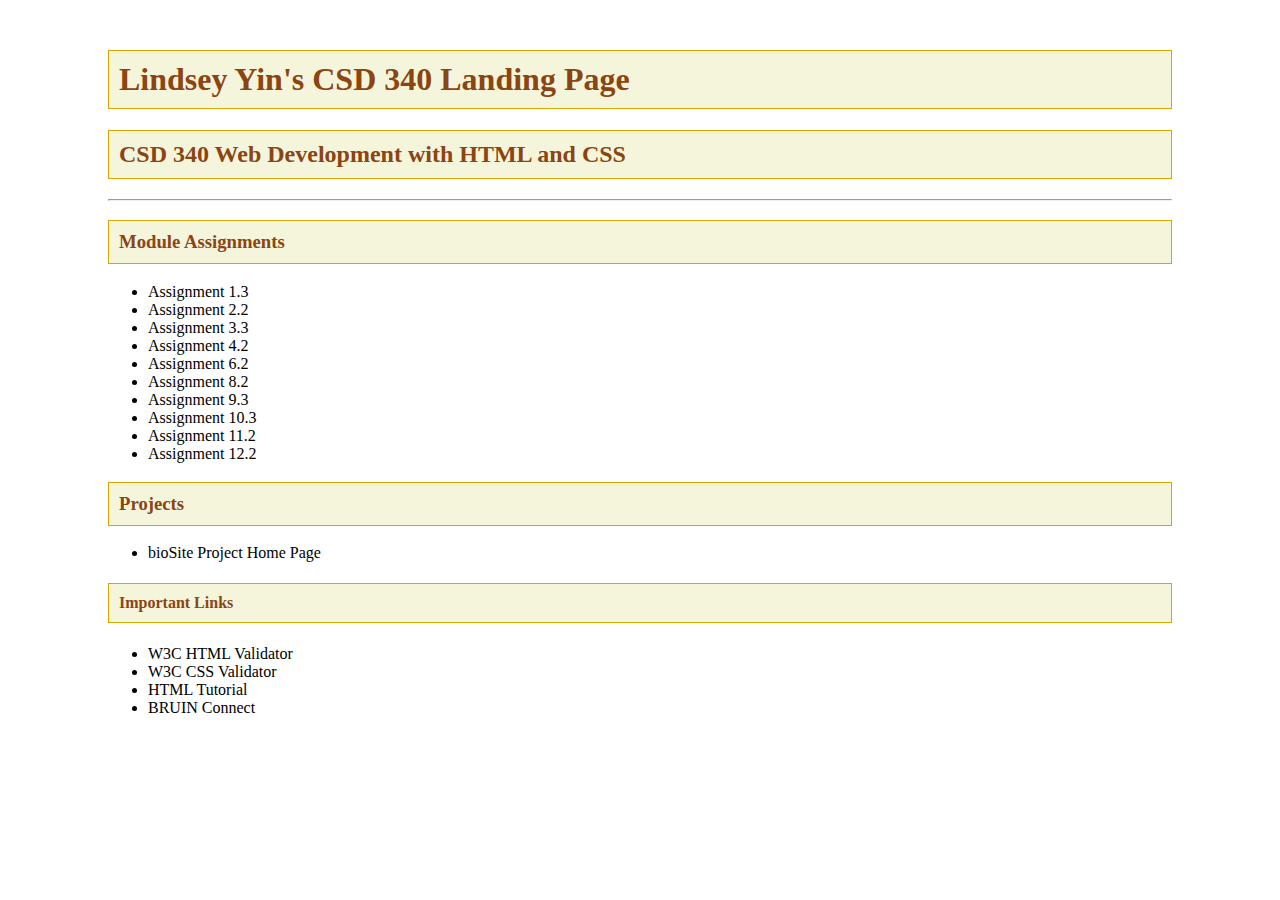
<file: index.html>
<!DOCTYPE html>
<html lang="en">
  <head>
    <!-- Lindsey Yin Assignment 3.2 -->
    <title>Lindsey Yin's CSD 340 Landing Page</title>
    <link href="site.css" type="text/css" rel="stylesheet">
  </head>
  <body>
    <div id="container">
      <h1>Lindsey Yin's CSD 340 Landing Page</h1>
      <h2>CSD 340 Web Development with HTML and CSS</h2>
      <hr>
      <h3><strong>Module Assignments</strong></h3>
      <ul>
        <li><a href="module-1/Yin_Mod1_3.html">Assignment 1.3</a></li>
        <li><a href="module-2/Yin_Mod2_2.html">Assignment 2.2</a></li>
        <li><a href="module-3/Yin_Mod3_3.html">Assignment 3.3</a></li>
        <li><a href="module-4/Yin_Mod4_2.html">Assignment 4.2</a></li>
        <li><a href="module-6/Yin_Mod6_2.html">Assignment 6.2</a></li>
        <li><a href="module-8/Yin_Mod8_2.html">Assignment 8.2</a></li>
        <li><a href="module-9/Yin_Mod9_3.html">Assignment 9.3</a></li>
        <li><a href="module-10/Yin_Mod10_3.html">Assignment 10.3</a></li>
        <li><a href="module-11/Yin_Mod11_2.html">Assignment 11.2</a></li>
        <li><a href="module-12/Yin_Mod12_2.html">Assignment 12.2</a></li>
      </ul>
      <h3><strong>Projects</strong></h3>
      <ul>
        <li><a href="https://lullybyes.github.io/bioSite/">bioSite Project Home Page</a></li>
      </ul>
      <h4>Important <strong>Links</strong></h4>
      <ul>
        <li><a href="https://validator.w3.org/">W3C HTML Validator</a></li>
        <li><a href="https://jigsaw.w3.org/css-validator/">W3C CSS Validator</a></li>
        <li><a href="https://www.w3schools.com/html/">HTML Tutorial</a></li>
        <li><a href="https://bruinconnect.bellevue.edu/login/login.htm">BRUIN Connect</a></li>
      </ul>
    </div>
  </body>
</html>
</file>
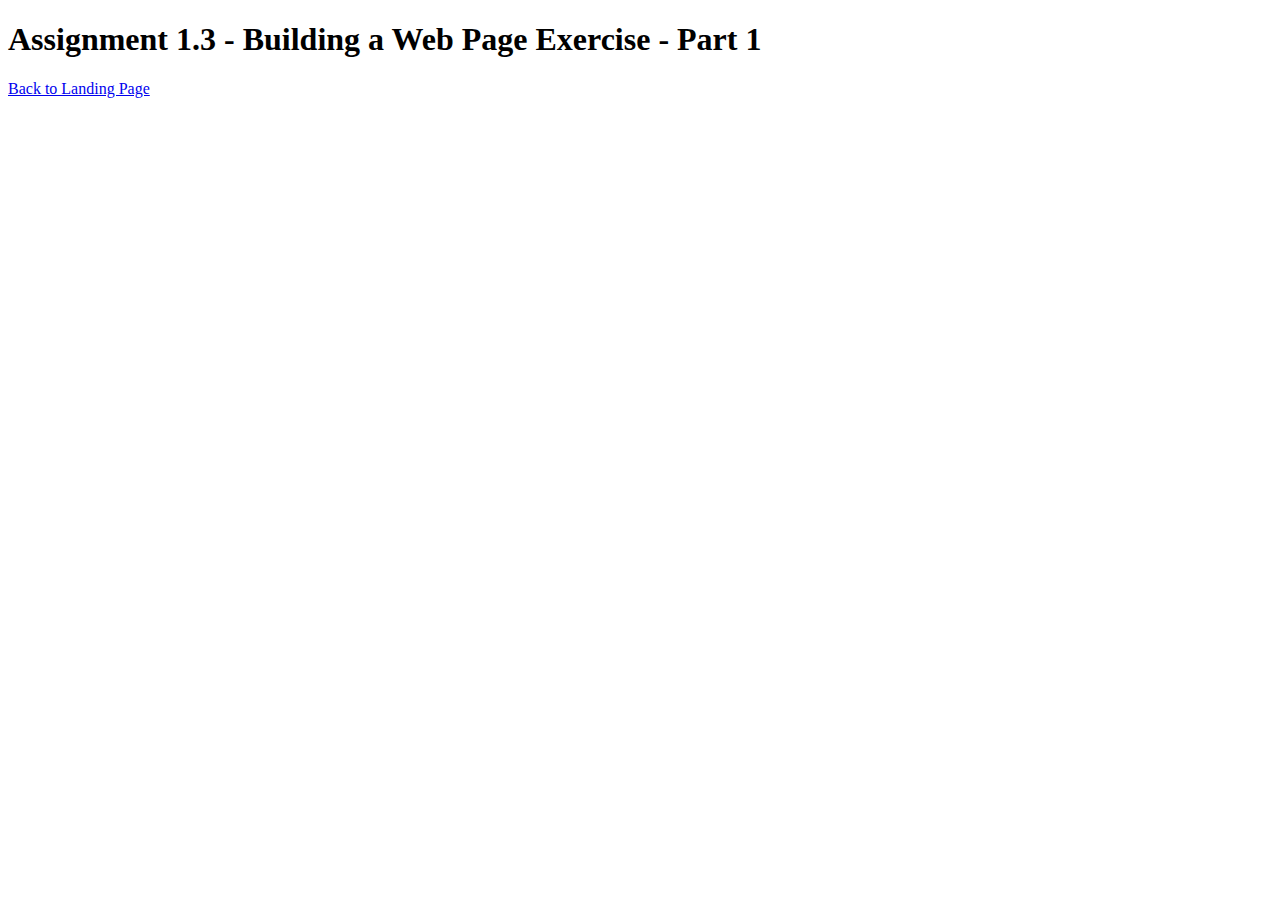
<file: module-1/Yin_Mod1_3.html>
<!-- Prof. Sue Sampson : Assignment 1.3 -->
<!DOCTYPE html>
<html lang="en">
<head>
    <title>CSD 340 Web Development with HTML and CSS</title>
</head>

<body>
    <h1>Assignment 1.3 - Building a Web Page Exercise - Part 1</h1>
    <div class="last-div">
      <a class="back-link" href="..\index.html">Back to Landing Page</a>
    </div>
</body>

</html>
</file>
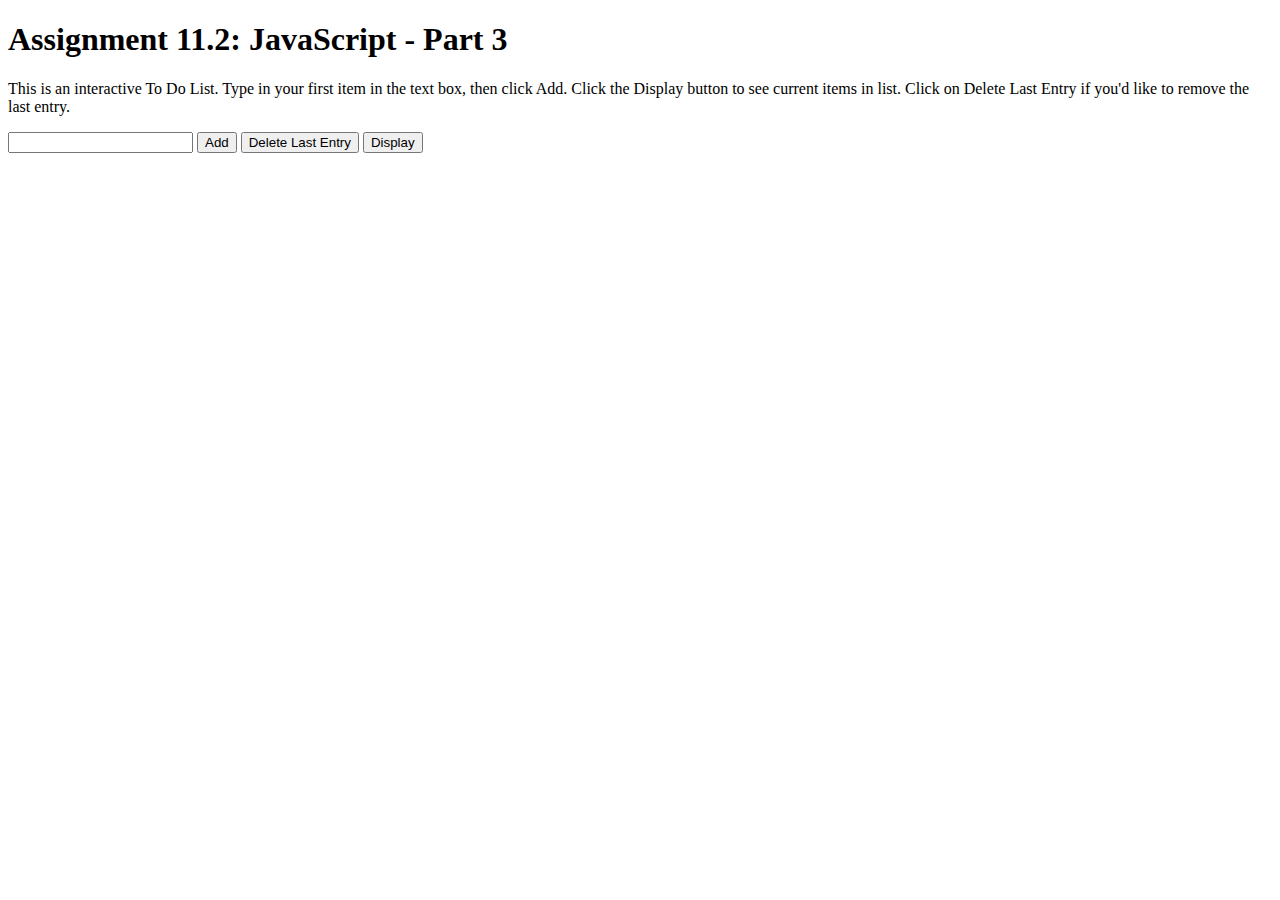
<file: module-11/Yin_Mod11_2.html>
<!DOCTYPE html>
<html lang="en">
  <head>
    <meta charset="UTF-8">
    <meta name="viewport" content="width=device-width, initial-scale=1.0">
    <title>CSD 340 Web Development with HTML and CSS</title>
  </head>
  <body>
    <h1>Assignment 11.2: JavaScript - Part 3</h1>
    <p>This is an interactive To Do List. Type in your first item in the text box, then click Add. Click the Display button to see current items in list. Click on Delete Last Entry if you'd like to remove the last entry.</p>
    <input type="text" id="entryInput">
    <button onclick="addElement()">Add</button>
    <button onclick="deleteLastEntry()">Delete Last Entry</button>
    <button onclick="displayEntries()">Display</button>

    <div id="entryList"></div>

    <script>
      let entries = [];
      let entryList = document.getElementById("entryList");

      function addElement() {
        let entry = document.getElementById("entryInput").value;
        entries.push(entry);
        updateList();
        alert("Added: " + entry + " at position " + entries.length);
      }

      function deleteLastEntry() {
        if (entries.length > 0) {
          let deletedEntry = entries.pop();
          updateList();
          alert("Deleted: " + deletedEntry);
        } else {
          alert("Array is empty. Nothing to delete.");
        }
      }

      function displayEntries() {
        let displayString = "";
        for (let i = 0; i < entries.length; i++) {
          displayString += (i + 1) + ". " + entries[i] + "<br>";
        }
        entryList.innerHTML = displayString;
      }

      function updateList() {
        let displayString = "";
        for (let i = 0; i < entries.length; i++) {
          displayString += (i + 1) + ". " + entries[i] + "<br>";
        }
        entryList.innerHTML = displayString;
      }
    </script>
  </body>
</html>
</file>
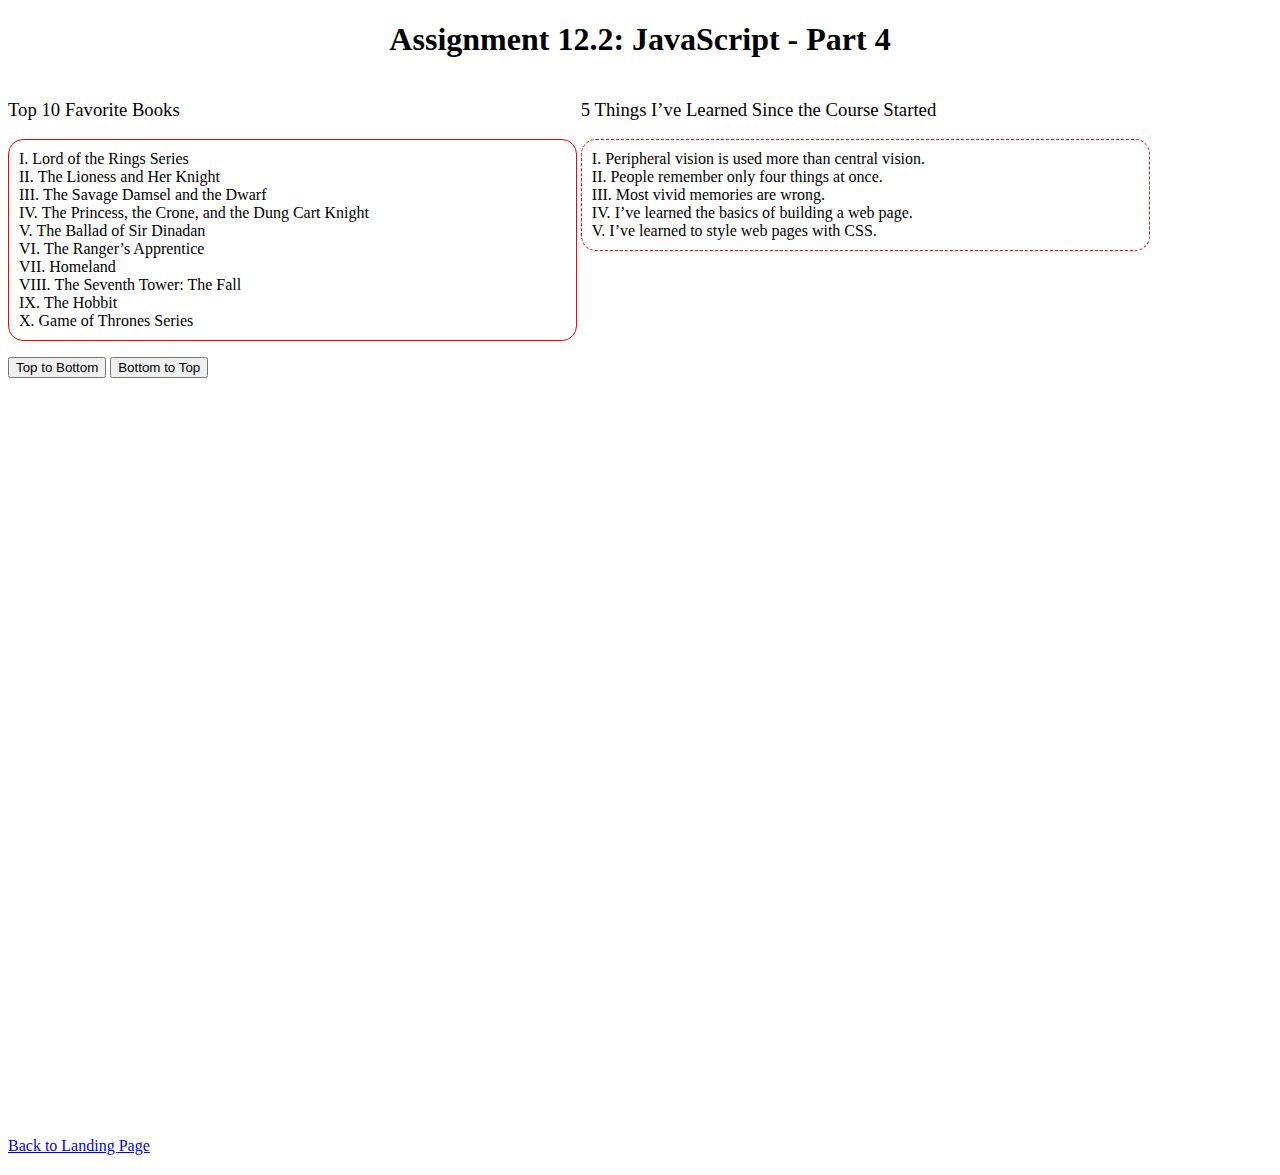
<file: module-12/Yin_Mod12_2.html>
<!DOCTYPE html>
<html lang="en">
<head>
    <meta charset="UTF-8">
    <meta name="viewport" content="width=device-width, initial-scale=1.0">
    <title>CSD 340 Web Development with HTML and CSS</title>
    <link href="Yin_Mod12_2.css" type="text/css" rel="stylesheet">
    <script>
        // Define array of book titles
        var bookTitles = [
            "Lord of the Rings Series",
            "The Lioness and Her Knight",
            "The Savage Damsel and the Dwarf",
            "The Princess, the Crone, and the Dung Cart Knight",
            "The Ballad of Sir Dinadan",
            "The Ranger’s Apprentice",
            "Homeland",
            "The Seventh Tower: The Fall",
            "The Hobbit",
            "Game of Thrones Series"
        ];

        // Function to display the array elements in ascending order
        function displayTopToBottom() {
            var bookList = document.getElementById("book-list");
            bookList.innerHTML = ""; // Clear previous content
            bookTitles.forEach(function(title, index) {
                var listItem = document.createElement("li");
                listItem.textContent = title;
                bookList.appendChild(listItem);
            });
        }

        // Function to display the array elements in descending order
        function displayBottomToTop() {
            var bookList = document.getElementById("book-list");
            bookList.innerHTML = ""; // Clear previous content
            for (var i = bookTitles.length - 1; i >= 0; i--) {
                var listItem = document.createElement("li");
                listItem.textContent = bookTitles[i];
                bookList.appendChild(listItem);
            }
        }

        // Display the list initially
        window.onload = function() {
            displayTopToBottom();
        };
    </script>
</head>
<body>
<div id="container">
    <h1>Assignment 12.2: JavaScript - Part 4</h1>
    <div class="split">
        <h3>Top 10 Favorite Books</h3>
        <ol id="book-list"></ol>
        <button onclick="displayTopToBottom()">Top to Bottom</button>
        <button onclick="displayBottomToTop()">Bottom to Top</button>
    </div>
    <div class="split">
        <h3>5 Things I’ve Learned Since the Course Started</h3>
        <ul>
            <li>Peripheral vision is used more than central vision.</li>
            <li>People remember only four things at once.</li>
            <li>Most vivid memories are wrong.</li>
            <li>I’ve learned the basics of building a web page.</li>
            <li>I’ve learned to style web pages with CSS.</li>
        </ul>
    </div>
</div>
<div class="last-div">
    <a class="back-link" href="..\index.html">Back to Landing Page</a>
</div>
</body>
</html>
</file>
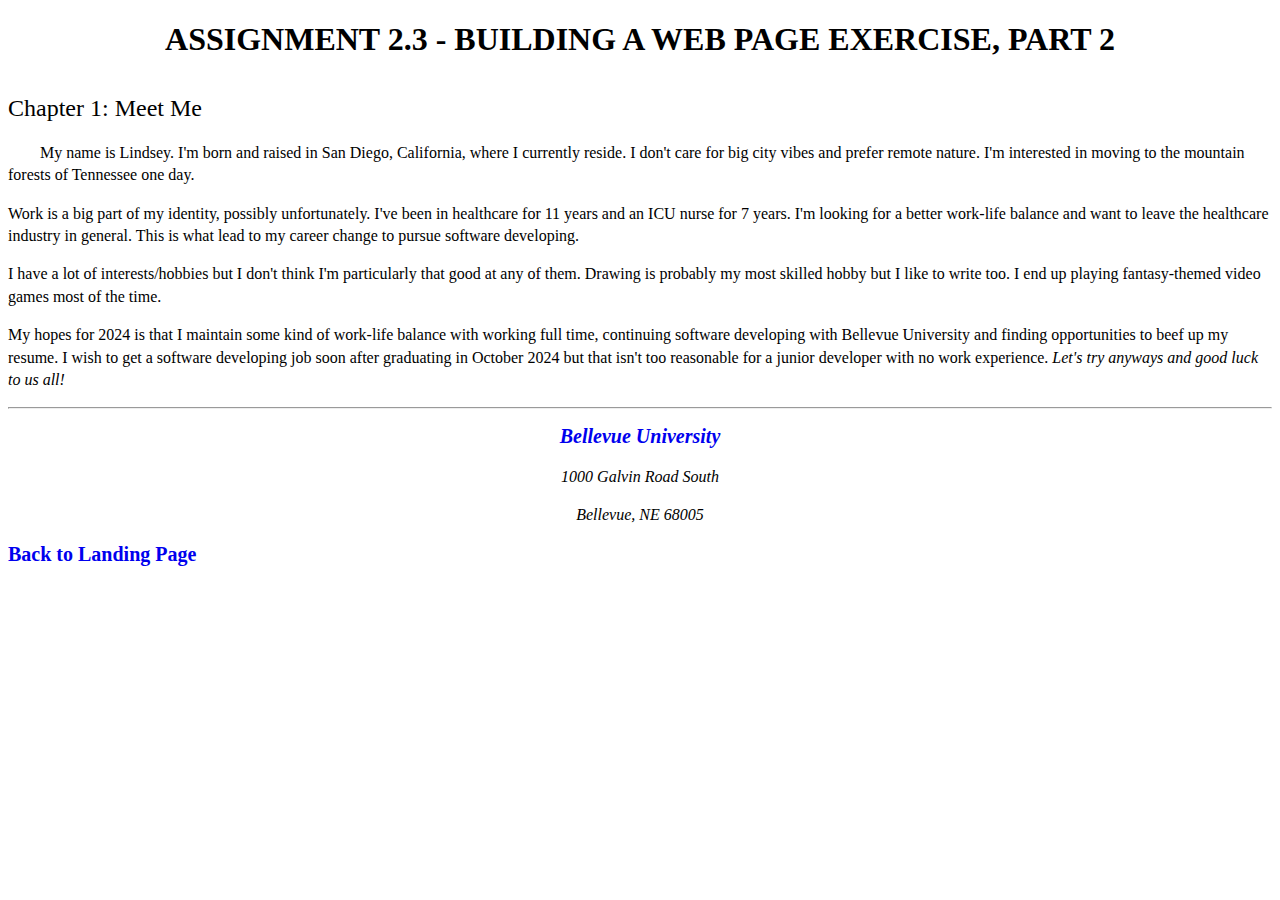
<file: module-2/Yin_Mod2_2.html>
<!DOCTYPE html>
<html>
  <head>
    <meta name="description"
      content="" />
    <meta name="keywords"
      content="CSD-340, Bellevue, web_development" />
    <meta name="robots"
      content="nofollow" />
    <meta http-equiv="author"
      content="Lindsey Yin" />
    <link href="Yin_Mod2_2.css" type="text/css" rel="stylesheet" />
    <title>CSD 340 Development with HTML and CSS</title>
  </head>
  <body>
    <div id="container">
      <h1>Assignment 2.3 - Building a Web Page Exercise, Part 2</h1>
      <h2>Chapter 1: Meet Me</h2>
      <p class="intro">My name is Lindsey. I'm born and raised in San Diego, California, where I currently reside. I don't care for big city vibes and prefer remote nature. I'm interested in moving to the mountain forests of Tennessee one day.</p>
      <p>Work is a big part of my identity, possibly unfortunately. I've been in healthcare for 11 years and an ICU nurse for 7 years. I'm looking for a better work-life balance and want to leave the healthcare industry in general. This is what lead to my career change to pursue software developing.</p>
      <p>I have a lot of interests/hobbies but I don't think I'm particularly that good at any of them. Drawing is probably my most skilled hobby but I like to write too. I end up playing fantasy-themed video games most of the time. </p>
      <p>My hopes for 2024 is that I maintain some kind of work-life balance with working full time, continuing software developing with Bellevue University and finding opportunities to beef up my resume. I wish to get a software developing job soon after graduating in October 2024 but that isn't too reasonable for a junior developer with no work experience. <span class="sentence">Let's try anyways and good luck to us all!</span></p>
      <hr />
      <address>
        <p><a href="https://www.bellevue.edu"> Bellevue University</a></p>
        <p>1000 Galvin Road South</p>
        <p>Bellevue, NE 68005</p>
      </address>
    </div>
    <div class="last-div">
      <a class="back-link" href="..\index.html">Back to Landing Page</a>
    </div>
  </body>
</html>
</file>
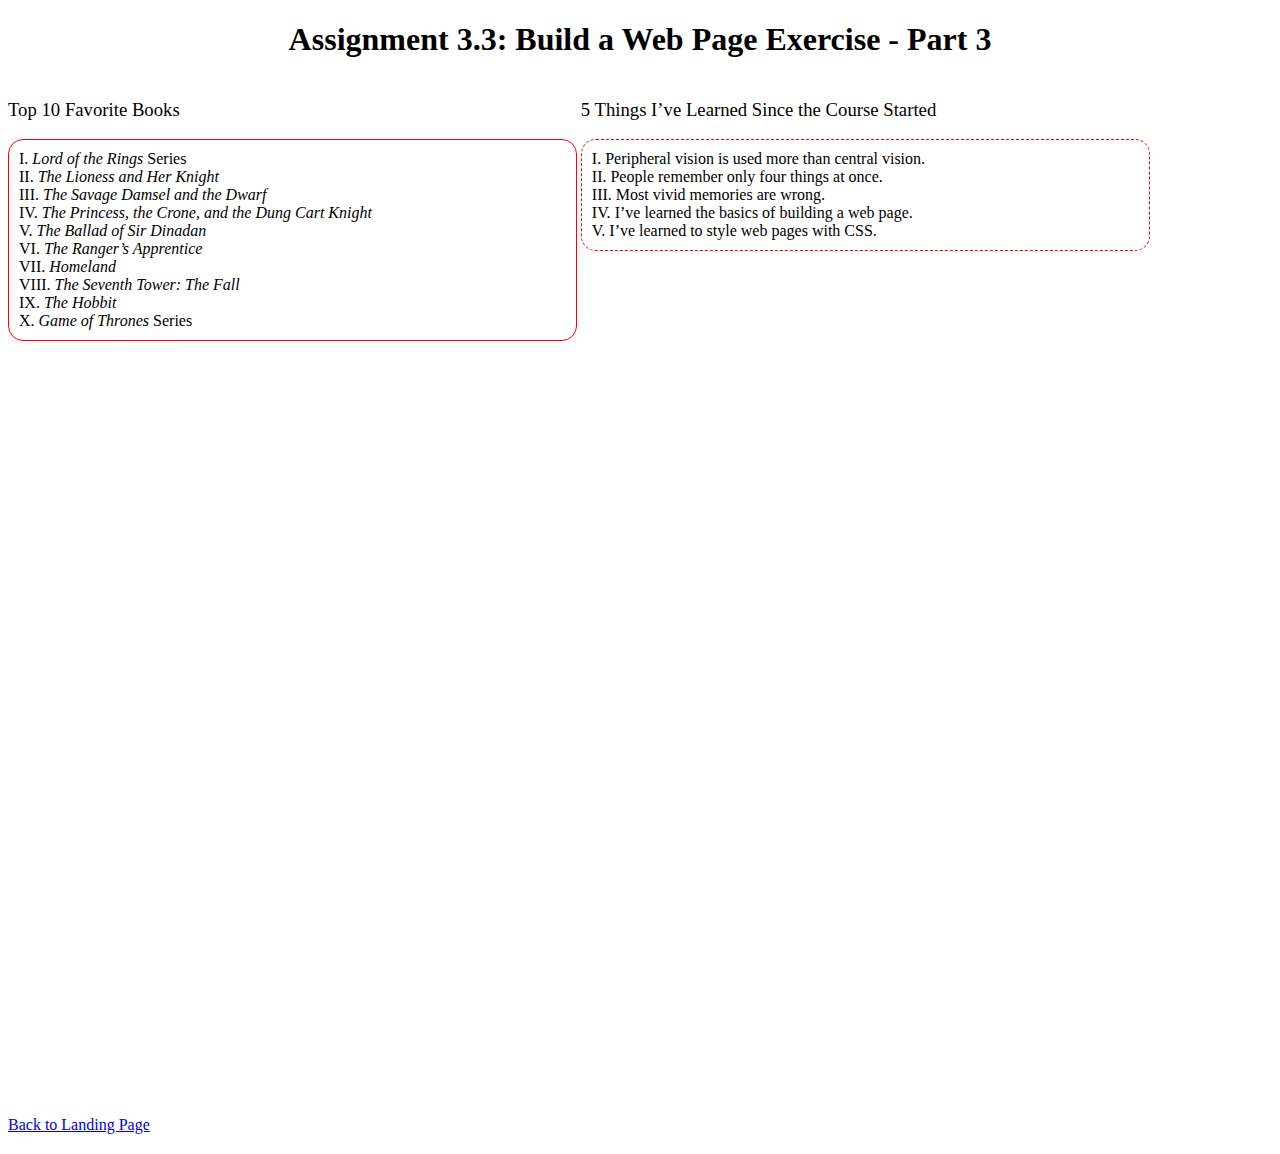
<file: module-3/Yin_Mod3_3.html>
<!DOCTYPE html>
<html lang="en">
  <head>
    <!-- Lindsey Yin Assignment 3.3 -->
    <title>CSD 340 Web Development with HTML and CSS</title>
    <link href="Yin_Mod3_3.css" type="text/css" rel="stylesheet">
  </head>
  <body>
    <div id="container">
      <h1>Assignment 3.3: Build a Web Page Exercise - Part 3</h1>
      <div class="split">
        <h3>Top 10 Favorite Books</h3>
        <ol>
          <li><em>Lord of the Rings</em> Series</li>
          <li><em>The Lioness and Her Knight</em></li>
          <li><em>The Savage Damsel and the Dwarf</em></li>
          <li><em>The Princess, the Crone, and the Dung Cart Knight</em></li>
          <li><em>The Ballad of Sir Dinadan</em></li>
          <li><em>The Ranger’s Apprentice</em></li>
          <li><em>Homeland</em></li>
          <li><em>The Seventh Tower: The Fall</em></li>
          <li><em>The Hobbit</em></li>
          <li><em>Game of Thrones</em> Series</li>
        </ol>
      </div>
      <div class="split">
        <h3>5 Things I’ve Learned Since the Course Started</h3>
        <ul>
          <li>Peripheral vision is used more than central vision.</li>
          <li>People remember only four things at once.</li>
          <li>Most vivid memories are wrong.</li>
          <li>I’ve learned the basics of building a web page.</li>
          <li>I’ve learned to style web pages with CSS.</li>
        </ul>
      </div>
    </div>
    <div class="last-div">
      <a class="back-link" href="..\index.html">Back to Landing Page</a>
    </div>
    </div>
  </body>
</html>
</file>
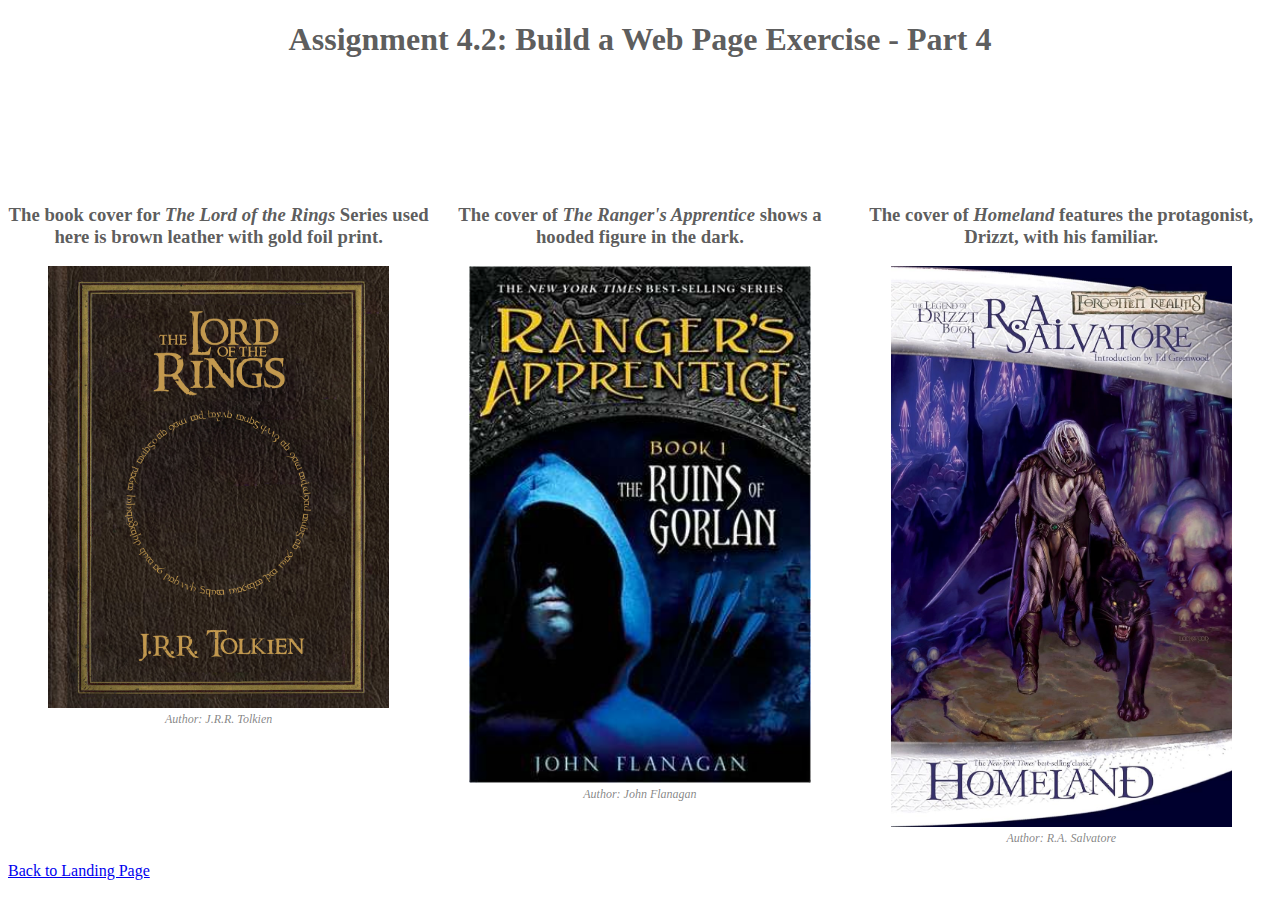
<file: module-4/Yin_Mod4_2.html>
<!DOCTYPE html>
<html lang="en">
  <head>
    <!-- Lindsey Yin Assignment 4.2 -->
    <title>CSD 340 Web Development with HTML and CSS</title>
    <link href="Yin_Mod4_2.css" type="text/css" rel="stylesheet">
  </head>
  <body>
    <div id="container">
      <h1 style="text-align: center;">Assignment 4.2: Build a Web Page Exercise - Part 4</h1>
    </div>
    <div id="image-gallery">
      <div class="grid-container">
        <div class="grid-item">
          <h3>The book cover for <em>The Lord of the Rings</em> Series used here is brown leather with gold foil print.</h3>
            <figure>
              <img src="images/lotrcover.jpg" alt="Book cover for The Lord of the Rings Series">
              <figcaption>Author: J.R.R. Tolkien</figcaption>
            </figure>
        </div>
        <div class="grid-item">
          <h3>The cover of <em>The Ranger's Apprentice</em> shows a hooded figure in the dark.</h3>
            <figure>
              <img src="images/rangerapprentice.jpg" alt="Book cover for The Ranger's Apprentice">
              <figcaption>Author: John Flanagan</figcaption>
            </figure>
        </div>
        <div class="grid-item">
          <h3>The cover of <em>Homeland</em> features the protagonist, Drizzt, with his familiar.</h3>
            <figure>
              <img src="images/homeland.jpg" alt="Book cover for Homeland">
              <figcaption>Author: R.A. Salvatore</figcaption>
            </figure>
        </div>
      </div>
    </div>
    <div class="last-div">
      <a class="back-link" href="..\index.html">Back to Landing Page</a>
    </div>  
  </body>
</html>
</file>
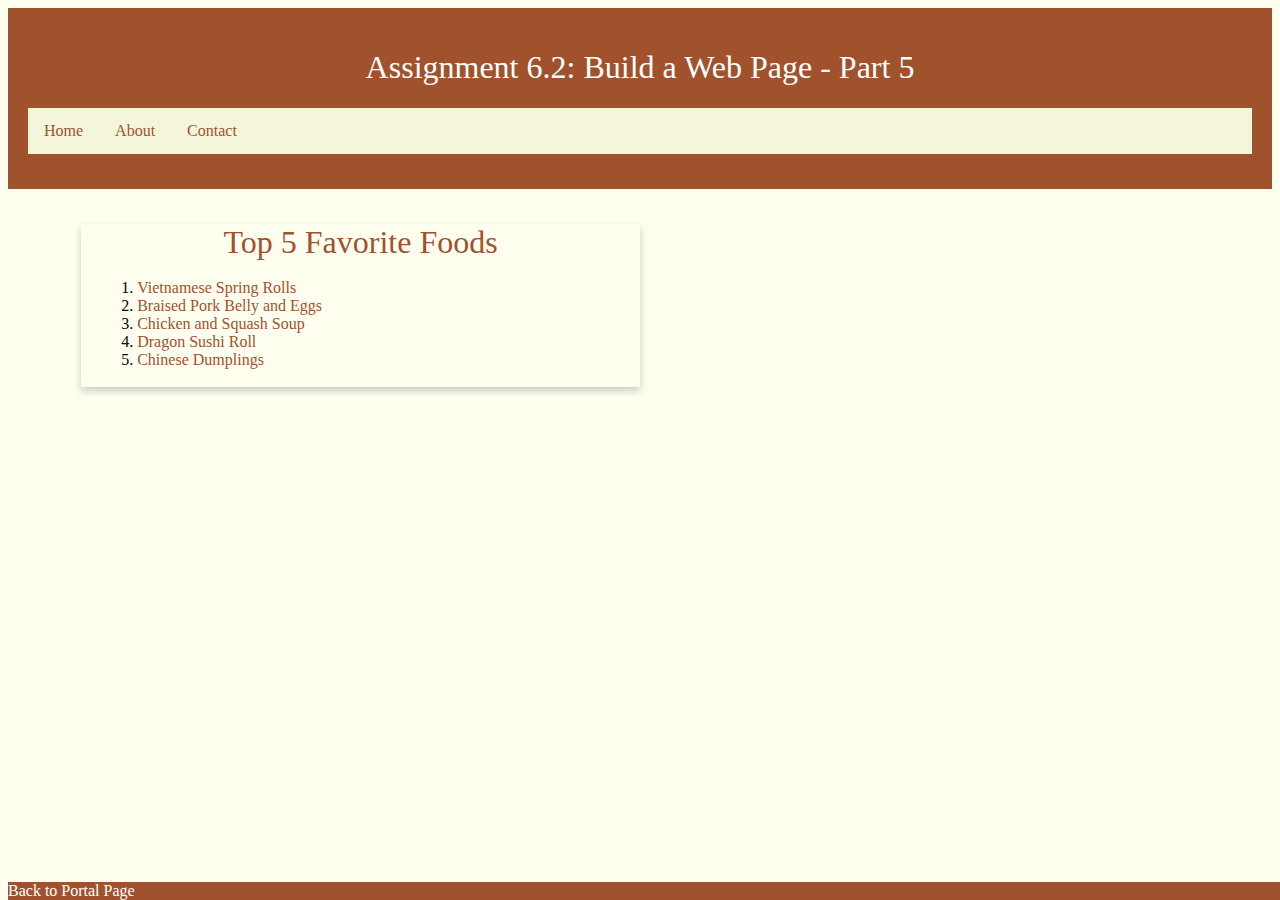
<file: module-6/Yin_Mod6_2.html>
<!DOCTYPE html>
<html lang="en">
<head>
  <title>CSD 340 Web Development with HTML and CSS</title>
  <link href="Yin_Mod6_2.css" type="text/css" rel="stylesheet">
</head>
<body>
  <header>
    <h1 style="text-align: center;">Assignment 6.2: Build a Web Page - Part 5</h1>
    <div id="navbar">
      <a href="..\index.html">Home</a>
      <a href="#">About</a>
      <a href="#">Contact</a>
    </div>
  </header>
  <div id="container">
    <div class="card">
      <div class="card-title">Top 5 Favorite Foods</div>
      <div class="card-content">
        <ol>
          <li><a href="https://healthynibblesandbits.com/fresh-vietnamese-spring-rolls-with-video/" target="_blank">Vietnamese Spring Rolls</a></li>
          <li><a href="https://www.wokandkin.com/thit-kho/" target="_blank">Braised Pork Belly and Eggs</a></li>
          <li><a href="https://monngonmoingay.com/canh-ga-bi-xanh/" target="_blank">Chicken and Squash Soup</a></li>
          <li><a href="https://www.justonecookbook.com/dragon-roll/" target="_blank">Dragon Sushi Roll</a></li>
          <li><a href="https://redhousespice.com/dumpling-guide/" target="_blank">Chinese Dumplings</a></li>
        </ol>
      </div>
    </div>
  </div>
  <footer>
    <a href="..\index.html" class="portal-link">Back to Portal Page</a>
  </footer>  
</body>
</html>
</file>
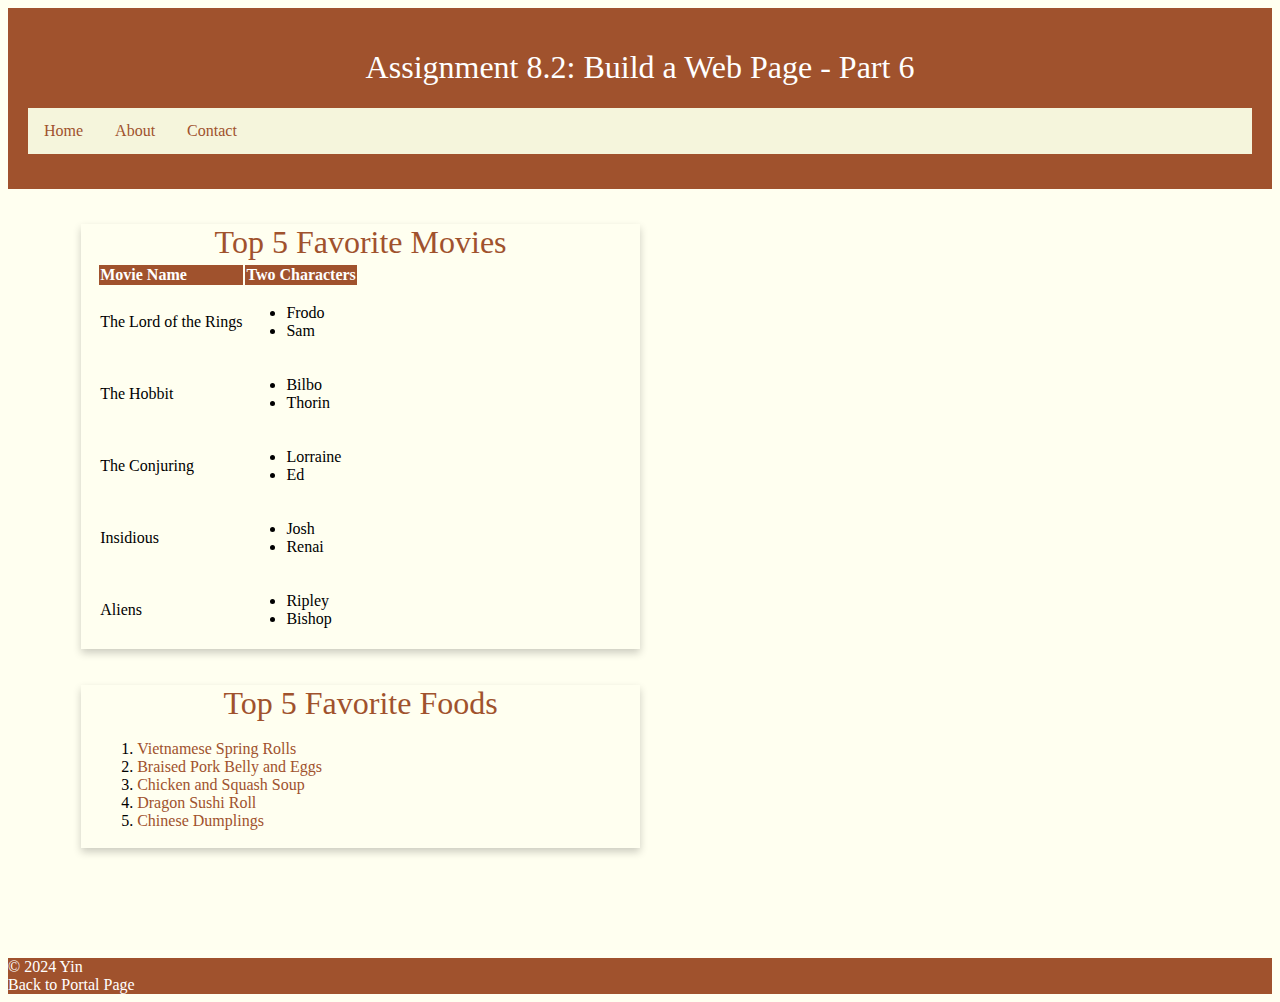
<file: module-8/Yin_Mod8_2.html>
<!DOCTYPE html>
<html lang="en">
<head>
  <title>CSD 340 Web Development with HTML and CSS</title>
  <link href="Yin_Mod8_2.css" type="text/css" rel="stylesheet">
</head>
<body>
  <header>
    <h1 style="text-align: center;">Assignment 8.2: Build a Web Page - Part 6</h1>
    <div id="navbar">
      <a href="..\index.html">Home</a>
      <a href="#">About</a>
      <a href="#">Contact</a>
    </div>
  </header>
  <div id="container">
    <!-- New card for favorite movies -->
    <div class="card">
      <div class="card-title">Top 5 Favorite Movies</div>
      <div class="card-content">
        <table>
          <tr id="th">
            <th>Movie Name</th>
            <th>Two Characters</th>
          </tr>
          <tr>
            <td>The Lord of the Rings</td>
            <td>
              <ul>
                <li>Frodo</li>
                <li>Sam</li>
              </ul>
            </td>
          </tr>
          <tr>
            <td>The Hobbit</td>
            <td>
              <ul>
                <li>Bilbo</li>
                <li>Thorin</li>
              </ul>
            </td>
          </tr>
          <tr>
            <td>The Conjuring</td>
            <td>
              <ul>
                <li>Lorraine</li>
                <li>Ed</li>
              </ul>
            </td>
          </tr>
          <tr>
            <td>Insidious</td>
            <td>
              <ul>
                <li>Josh</li>
                <li>Renai</li>
              </ul>
            </td>
          </tr>
          <tr>
            <td>Aliens</td>
            <td>
              <ul>
                <li>Ripley</li>
                <li>Bishop</li>
              </ul>
            </td>
          </tr>
        </table>
      </div>
    </div>

    <br><br>

    <div class="card">
      <div class="card-title">Top 5 Favorite Foods</div>
      <div class="card-content">
        <ol>
          <li><a href="https://healthynibblesandbits.com/fresh-vietnamese-spring-rolls-with-video/" target="_blank">Vietnamese Spring Rolls</a></li>
          <li><a href="https://www.wokandkin.com/thit-kho/" target="_blank">Braised Pork Belly and Eggs</a></li>
          <li><a href="https://monngonmoingay.com/canh-ga-bi-xanh/" target="_blank">Chicken and Squash Soup</a></li>
          <li><a href="https://www.justonecookbook.com/dragon-roll/" target="_blank">Dragon Sushi Roll</a></li>
          <li><a href="https://redhousespice.com/dumpling-guide/" target="_blank">Chinese Dumplings</a></li>
        </ol>
      </div>
    </div>
  </div>
  <footer>
    &copy; 2024 Yin
    <br>
    <a href="..\index.html" class="portal-link">Back to Portal Page</a>
  </footer>  
</body>
</html>
</file>
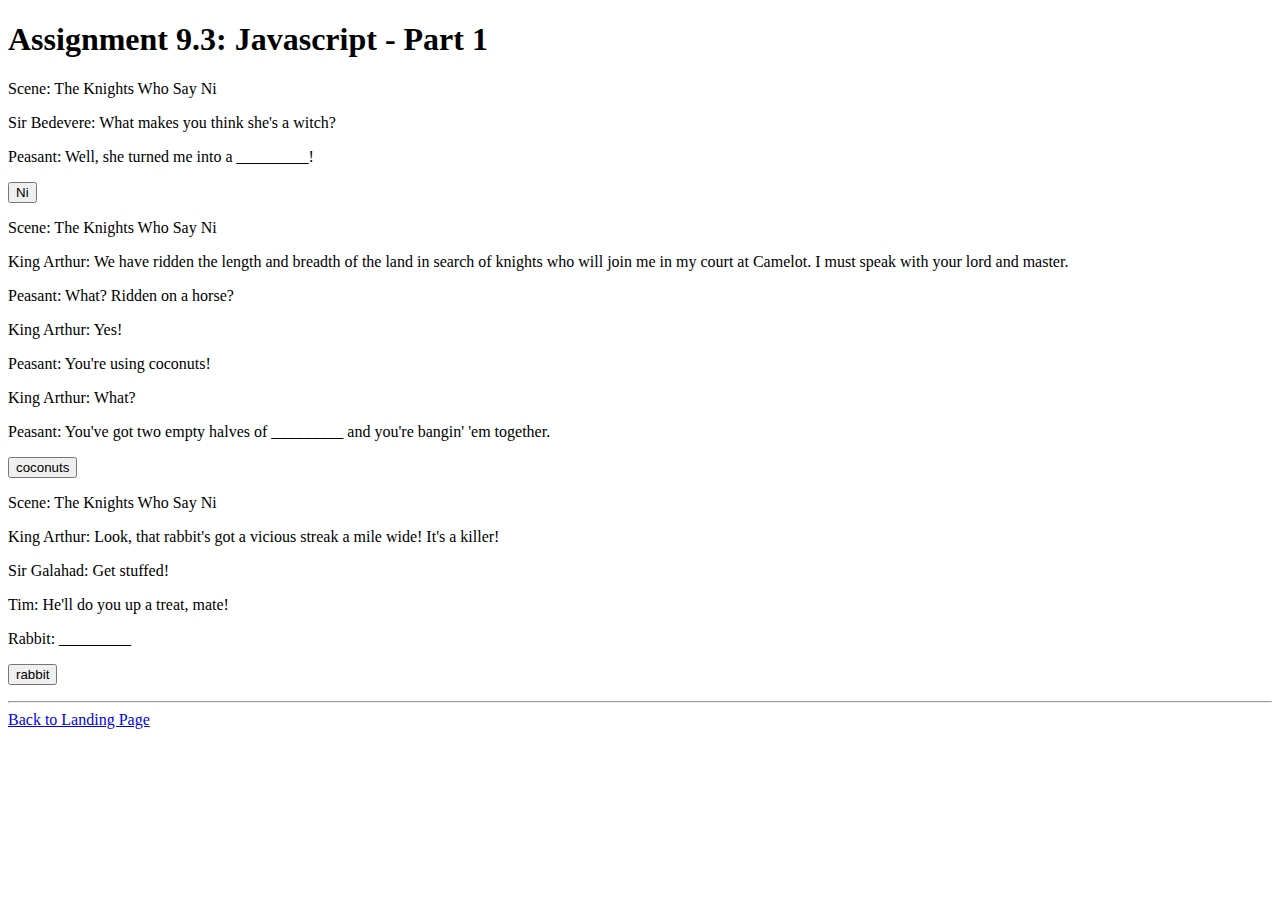
<file: module-9/Yin_Mod9_3.html>
<!DOCTYPE html>
<html>
  <head>
     <script>
       var firstVariableValue = "Ni";
       var secondVariableValue = "shrubbery";
       var thirdVariableValue = "coconuts";
       var fourthVariableValue = "rabbit";
     </script>
    <title>CSD 340 Development with HTML and CSS</title>
  </head>
  <body>
    <div id="container">
      <h1>Assignment 9.3: Javascript - Part 1</h1>
        <p> Scene: The Knights Who Say Ni </p>
        <p> Sir Bedevere: What makes you think she's a witch? </p>
        <p> Peasant: Well, she turned me into a <span id="Ni">_________</span>! </p>
        <p>
          <button type="button" onclick="document.getElementById('Ni').innerHTML = firstVariableValue">Ni</button> <br />   
        </p> 
   
        <p> Scene: The Knights Who Say Ni </p>
        <p> King Arthur: We have ridden the length and breadth of the land in search of knights who will join me in my court at Camelot. I must speak with your lord and master. </p>
        <p> Peasant: What? Ridden on a horse? </p>
        <p> King Arthur: Yes! </p>
        <p> Peasant: You're using coconuts! </p>
        <p> King Arthur: What? </p>
        <p> Peasant: You've got two empty halves of <span id="coconuts">_________</span> and you're bangin' 'em together. </p>
        <p>
          <button type="button" onclick="document.getElementById('coconuts').innerHTML = thirdVariableValue">coconuts</button> <br />   
        </p> 
   
        <p> Scene: The Knights Who Say Ni </p>
        <p> King Arthur: Look, that rabbit's got a vicious streak a mile wide! It's a killer! </p>
        <p> Sir Galahad: Get stuffed! </p>
        <p> Tim: He'll do you up a treat, mate! </p>
        <p> Rabbit: <span id="rabbit">_________</span> </p>
        <p>
          <button type="button" onclick="document.getElementById('rabbit').innerHTML = fourthVariableValue">rabbit</button> <br />   
        </p> 
      <hr />
    </div>
    <div class="last-div">
      <a class="back-link" href="..\index.html">Back to Landing Page</a>
    </div>
  </body>
</html>
</file>
<file: site.css>
#container {
  margin-top: 50px;
  margin-left: 100px;
  margin-right: 100px;
}

h1, h2, h3, h4 {
  background-color: beige;
  color: saddlebrown;
  border: 1px solid #D6A800;
  padding: 10px;
}

a {
  color: black;
  text-decoration: none;
}

a:hover {
  color: gold;
  text-decoration: underline;
}

a:visited {
  color: tan;
}
</file>
<file: module-12/Yin_Mod12_2.css>
h1 {
  text-align: center;
}

.split {
  width: 45%;
  display: inline-block;
  vertical-align: top;
}

.last-div {
  width: 100%;
  margin-top: 60%;
}

h3 {
  font-weight: 500;
}

ol {
  font-weight: 300;
  border: 1px solid red;
  border-radius: 15px;
  padding: 10px;
  list-style: upper-roman;
  list-style-position: inside;
}

ul {
  font-weight: 300;
  border: 1px dashed red;
  border-radius: 15px;
  padding: 10px;
  list-style: upper-roman;
  list-style-position: inside;
}

a:hover {
  text-decoration: underline;
}

.last-div {
  float: right;
  margin-bottom: 20px;
}
</file>
<file: module-2/Yin_Mod2_2.css>
html, body {
  font-size: 16px;
}

p {
  font-weight: 400;
  line-height: 1.4em;
}

h1 {
  font-weight: 700;
  text-transform: uppercase;
  text-align: center;
}

h2 {
  font-weight: 500;
  text-align: left;
  padding-top: 15px;
}

address {
  text-align: center;
}

a {
  font-weight: bold;
  font-size: 1.25em;
  font-color: #4F3674;
  text-decoration: none;
}

a:hover {
  text-decoration: underline;
  background-color: #D6A800;
}

a:visited {
  color: #8A2BE2;
  text-decoration: none;
}

.sentence {
  font-style: italic;
}

.intro {
  text-indent: 2em;
}
</file>
<file: module-3/Yin_Mod3_3.css>
h1 {
  text-align: center;
}

.split {
  width: 45%;
  display: inline-block;
  vertical-align: top;
}

.last-div {
  width: 100%;
  margin-top: 60%;
}

h3 {
  font-weight: 500;
}

ol {
  font-weight: 300;
  border: 1px solid red;
  border-radius: 15px;
  padding: 10px;
  list-style: upper-roman;
  list-style-position: inside;
}

ul {
  font-weight: 300;
  border: 1px dashed red;
  border-radius: 15px;
  padding: 10px;
  list-style: upper-roman;
  list-style-position: inside;
}

a:hover {
  text-decoration: underline;
}

.last-div {
  float: right;
  margin-bottom: 20px;
}
</file>
<file: module-4/Yin_Mod4_2.css>
.grid-container {
  display: grid;
  grid-template-columns: 33.33% 33.33% 33.33%;
}

#image-gallery {
  margin-top: 10%;
}

h1 {
  text-align: center;
  color: rgba(50, 50, 50, 0.8);
}

h3 {
  text-align: center;
  color: rgba(50, 50, 50, 0.8);
}

figure {
  text-align: center;
}

figcaption {
  font-style: italic;
  font-size: 0.75em;
  color: rgba(50, 50, 50, 0.6);
}

.grid-item img {
  width: 100%;
  height: auto;
}
</file>
<file: module-6/Yin_Mod6_2.css>
header {
  background-color: #A0522D;
  color: white;
  padding: 20px;
  text-align: center;
}

body {
  background-color: ivory;
}

h1 {
  font-weight: 400;
}

#navbar {
  overflow: hidden;
  background-color: beige;
  border-bottom: 15px solid #A0522D;
}

#navbar a {
  float: left;
  display: block;
  color: #A0522D;;
  text-align: center;
  padding: 14px 16px;
  text-decoration: none;
}

#navbar a:hover {
  background-color: #8b4513;
  color: beige;
}

#container {
  margin-top: 2%;
  margin-left: 5%;
  margin-right: 5%;
  padding: 10px;
}

.card {
  box-shadow: 0 4px 8px 0 rgba(0, 0, 0, 0.2);
  transition: 0.3s;
  width: 50%;
}

.card-title {
  text-align: center;
  font-size: 2em;
  color: sienna;
  font-weight: 400;
}

.card-content {
  padding: 2px 16px;
}

.card-content a {
    color: sienna;
    text-decoration: none;
}

.card-content a:hover {
    color: gold;
}

.card-content a:visited {
    color: tan;
}

.card-content a:visited:hover {
    color: gold;
}

.card:hover {
  box-shadow: 0 8px 16px 0 rgba(0, 0, 0, 0.2);
}

footer {
  background-color: #A0522D;
  position: absolute;
  bottom: 0;
  width: 100%;
}

footer p {
  color: white;
  font-weight: 400;
  float: right;
  padding-right: 10px;
  font-style: italic;
}

footer a {
  text-decoration: none;
  color: white;
}

footer a:hover {
  text-decoration: underline;
}
</file>
<file: module-8/Yin_Mod8_2.css>
header {
  background-color: #A0522D;
  color: white;
  padding: 20px;
  text-align: center;
}

body {
  background-color: ivory;
}

h1 {
  font-weight: 400;
}

#navbar {
  overflow: hidden;
  background-color: beige;
  border-bottom: 15px solid #A0522D;
}

#navbar a {
  float: left;
  display: block;
  color: #A0522D;;
  text-align: center;
  padding: 14px 16px;
  text-decoration: none;
}

#navbar a:hover {
  background-color: #8b4513;
  color: beige;
}

#container {
  margin: 2% 5% 100px;
  padding: 10px;
}

.card {
  box-shadow: 0 4px 8px 0 rgba(0, 0, 0, 0.2);
  transition: 0.3s;
  width: 50%;
}

.card-title {
  text-align: center;
  font-size: 2em;
  color: sienna;
  font-weight: 400;
}

.card-content {
  padding: 2px 16px;
}

.card-content a {
    color: sienna;
    text-decoration: none;
}

.card-content a:hover {
    color: gold;
}

.card-content a:visited {
    color: tan;
}

.card-content a:visited:hover {
    color: gold;
}

.card:hover {
  box-shadow: 0 8px 16px 0 rgba(0, 0, 0, 0.2);
}

footer {
  color: white;
  background-color: #A0522D;
  bottom: 0;
  left: 0;
  width: 100%;
}

footer p {
  color: white;
  font-weight: 400;
  float: right;
  padding-right: 10px;
  font-style: italic;
}

footer a {
  text-decoration: none;
  color: white;
}

footer a:hover {
  text-decoration: underline;
}

#movies {
  border-collapse: collapse;
  width: 100%;
  margin-bottom: 30px;
}

#th {
  padding-top: 12px;
  padding-bottom: 12px;
  text-align: left;
  background-color: sienna;
  color: white;
}

#movies td {
  border: 1px solid #ddd;
  padding: 8px;
}
</file>
